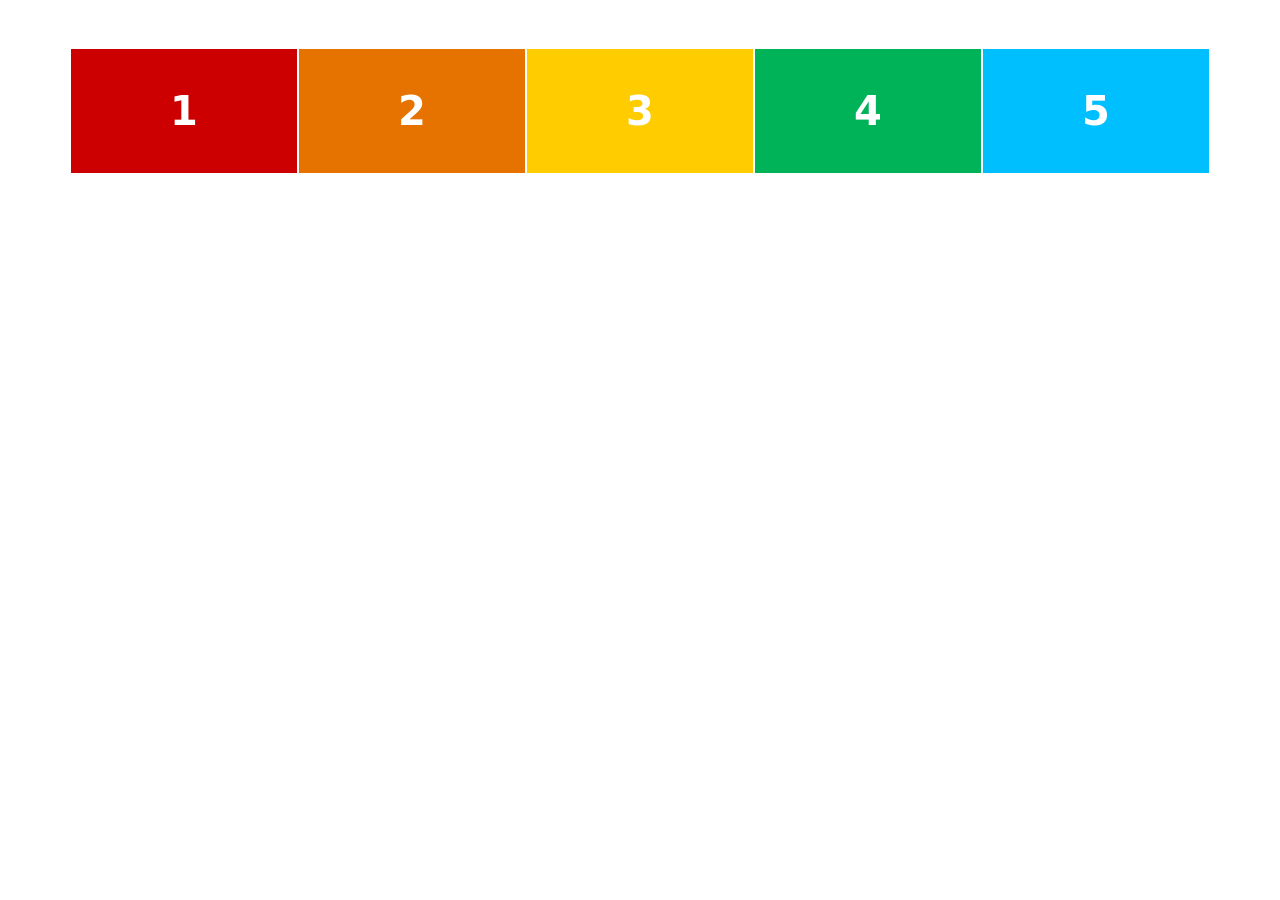
<file: index.html>
<!DOCTYPE html>
<html lang = "en">
<head>
    <meta charset = "UTF-8">
    <meta name = "viewport" content = "width=device-width, initial-scale=1.0">
    <title>Option 1: Flexbox Auto-columns</title>
	<!-- Include Bootstrap CSS -->
    <link href = "https://cdn.jsdelivr.net/npm/bootstrap@5.3.3/dist/css/bootstrap.min.css" rel = "stylesheet">
    <link rel = "stylesheet" href = "css/style.css">
</head>
<body>
    <div class = "container mt-5">
        <!-- Row wrapper for columns -->
        <div class = "row text-center text-white fw-bold fs-1">
            <div class = "col-12 col-sm-6 col-md-4 col-xl box-1">1</div>
            <div class = "col-12 col-sm-6 col-md-4 col-xl box-2">2</div>
            <div class = "col-12 col-sm-6 col-md-4 col-xl box-3">3</div>
            <div class = "col-12 col-sm-6 col-md-6 col-xl box-4">4</div>
            <div class = "col-12 col-sm-12 col-md-6 col-xl box-5">5</div>
        </div>
    </div>
</body>
</html>
</file>
<file: css/style.css>
/* Basic background colors for blocks */
.box-1 {
    background-color: #cc0000;
}

.box-2 {
    background-color: #e67300;
}

.box-3 {
    background-color: #ffcc00;
}

.box-4 {
    background-color: #00b359;
}

.box-5 {
    background-color: #00bfff;
}

/* General styling for all boxes */
[class*="box-"] {
    padding: 2rem 0;
    border: 1px solid white;
}

/* Option 3: Custom class for 20% width on XL screens */
@media (min-width: 1200px) {
    .custom-col-xl {
        width: 20%;
        flex: 0 0 auto;
    }
}

/* Option 4: CSS Grid for XL screens */
@media (min-width: 1200px) {
    .grid-xl-container {
        display: grid;
        grid-template-columns: repeat(5, 1fr);
    }

    /* Resetting Bootstrap column widths inside our Grid */
    .grid-xl-container > div {
        width: 100%;
        max-width: 100%;
    }
}
</file>
